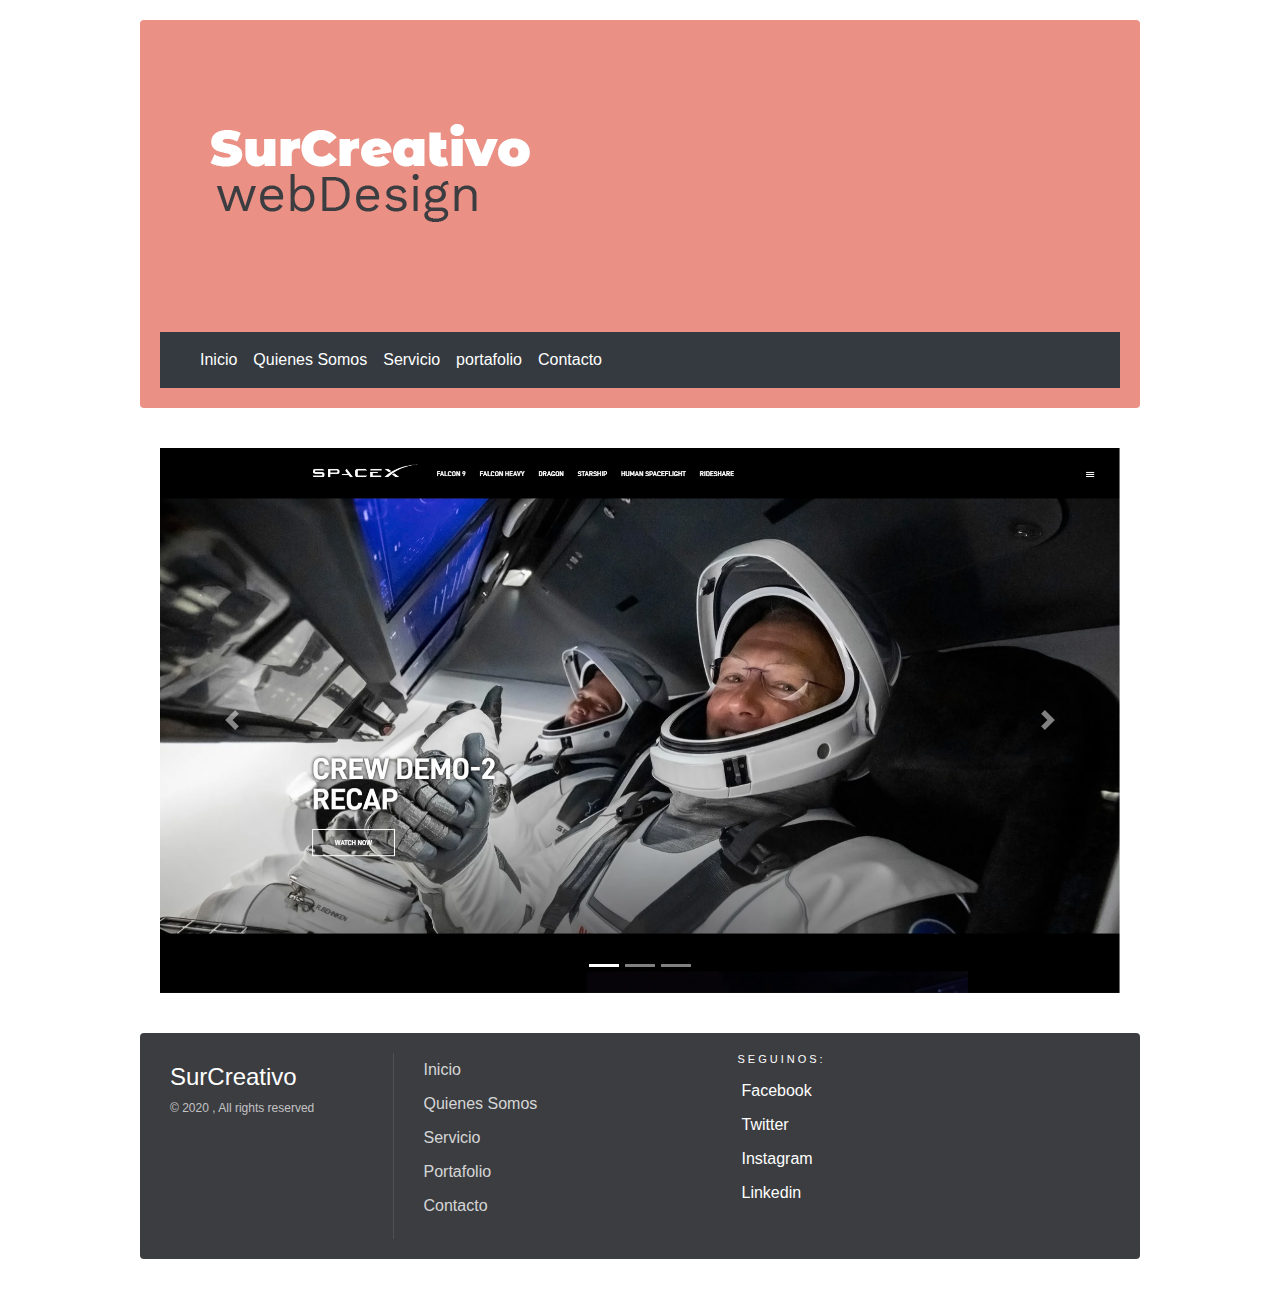
<file: portafolio.html>
<!DOCTYPE html>
<html lang="es" class="html">
  <head>
    <meta charset="UTF-8" />
    <title>SurCreativo webDesign</title>
    <!-- Latest compiled and minified CSS -->
    <link rel="stylesheet" href="https://maxcdn.bootstrapcdn.com/bootstrap/4.0.0/css/bootstrap.min.css" integrity="sha384-Gn5384xqQ1aoWXA+058RXPxPg6fy4IWvTNh0E263XmFcJlSAwiGgFAW/dAiS6JXm" crossorigin="anonymous">


    <link rel="stylesheet" href="css/estilo.css" />
    <link
      href="https://fonts.googleapis.com/css2?family=Raleway:wght@500&display=swap"
      rel="stylesheet"
    />
    <link
      href="https://fonts.googleapis.com/css2?family=Heebo&family=Poppins&family=Raleway:wght@500&display=swap"
      rel="stylesheet"
    />
    <link
      href="https://fonts.googleapis.com/css2?family=Montserrat:wght@500&display=swap"
      rel="stylesheet"
    />
    <link href="https://fonts.googleapis.com/css2?family=Bebas+Neue&display=swap" rel="stylesheet">
  </head>

  <body>
    <div class="contenedorGeneral">
    <!-- Logo y links del resto de la web-->
    <header class="header">
      <img src="logo/surcreativo.png">
       <!--Navbar-->
       <nav class="navbar navbar-expand-lg navbar-dark bg-dark">
        <a class="navbar-brand" href="#"></a>
        <button class="navbar-toggler" type="button" data-toggle="collapse" data-target="#navbarSupportedContent" aria-controls="navbarSupportedContent" aria-expanded="false" aria-label="Toggle navigation">
          <span class="navbar-toggler-icon"></span>
          

        </button>
      
        <div class="collapse navbar-collapse" id="navbarSupportedContent">
          <ul class="navbar-nav mr-auto">
            <li class="nav-item active">
              <a class="nav-link" href="index.html">Inicio <span class="sr-only">(current)</span></a>
            </li>
            <li class="nav-item active">
              <a class="nav-link" href="sobre-mi.html">Quienes Somos <span class="sr-only">(current)</span></a>
            </li>
            <li class="nav-item active">
              <a class="nav-link" href="servicio.html">Servicio <span class="sr-only">(current)</span></a>
            </li>
            <li class="nav-item active">
              <a class="nav-link" href="portafolio.html">portafolio <span class="sr-only">(current)</span></a>
            </li>
            <li class="nav-item active">
              <a class="nav-link" href="contacto.html">Contacto <span class="sr-only">(current)</span></a>
            </li>
        </div>
      </nav>
    </header>
      

    <!--todas las secciones de la web-->
    <main class="main">
      
           
      <!--Clientes/Portafolio-->
      <div id="carouselExampleIndicators" class="carousel slide" data-ride="carousel">
        <ol class="carousel-indicators">
          <li data-target="#carouselExampleIndicators" data-slide-to="0" class="active"></li>
          <li data-target="#carouselExampleIndicators" data-slide-to="1"></li>
          <li data-target="#carouselExampleIndicators" data-slide-to="2"></li>
        </ol>
        <div class="carousel-inner">
          <div class="carousel-item active">
            <img class="d-block w-100" src="portafolio/spacex.jpg" alt="First slide">
          </div>
          <div class="carousel-item">
            <img class="d-block w-100" src="portafolio/nvidia.jpg" alt="Second slide">
          </div>
          <div class="carousel-item">
            <img class="d-block w-100" src="portafolio/bonston.jpg" alt="Third slide">
          </div>
          <div class="carousel-item">
            <img class="d-block w-100" src="portafolio/ea.jpg" alt="Four slide">
          </div>
          <div class="carousel-item">
            <img class="d-block w-100" src="portafolio/intel.jpg" alt="Five slide">
          </div>
          <div class="carousel-item">
            <img class="d-block w-100" src="portafolio/amd.jpg" alt="Six slide">
          </div>
        </div>
        <a class="carousel-control-prev" href="#carouselExampleIndicators" role="button" data-slide="prev">
          <span class="carousel-control-prev-icon" aria-hidden="true"></span>
          <span class="sr-only">Previous</span>
        </a>
        <a class="carousel-control-next" href="#carouselExampleIndicators" role="button" data-slide="next">
          <span class="carousel-control-next-icon" aria-hidden="true"></span>
          <span class="sr-only">Next</span>
        </a>
      </div>
      

      

    </main>

    <!--redes sociales y copyright-->
    <footer class="footer">
      <div class="row">
        <div class="col-md-3 footer-brand animated fadeInLeft">
            <h4>SurCreativo</h4>
              <p>© 2020 , All rights reserved</p>
          </div>
        <div class="col-md-4 footer-nav animated fadeInUp">
          <div class="col-md-6">
                  <ul class="list">
                    <li><a href="index.html">Inicio</a></li>
                    <li><a href="sobre-mi.html">Quienes Somos</a></li>
                    <li><a href="servicio.html">Servicio</a></li>
                    <li><a href="portafolio.html">Portafolio</a></li>
                    <li><a href="contacto.html">Contacto</a></li>
                  </ul>
              </div>
          </div>
        <div class="col-md-2 footer-social animated fadeInDown">
            <h4>Seguinos: </h4>
            <ul>
                <li><a href="https://www.facebook.com">Facebook</a></li>
                <li><a href="https://www.twitter.com">Twitter</a></li>
                <li><a href="https://www.instagram.com">Instagram</a></li>
                <li><a href="https://www.linkedin.com">Linkedin</a></li>
              </ul>
          </div>
 
      </div>
    </footer>
    <script src="https://code.jquery.com/jquery-3.2.1.slim.min.js" integrity="sha384-KJ3o2DKtIkvYIK3UENzmM7KCkRr/rE9/Qpg6aAZGJwFDMVNA/GpGFF93hXpG5KkN" crossorigin="anonymous"></script>
    <script src="https://cdnjs.cloudflare.com/ajax/libs/popper.js/1.12.9/umd/popper.min.js" integrity="sha384-ApNbgh9B+Y1QKtv3Rn7W3mgPxhU9K/ScQsAP7hUibX39j7fakFPskvXusvfa0b4Q" crossorigin="anonymous"></script>
    <script src="https://maxcdn.bootstrapcdn.com/bootstrap/4.0.0/js/bootstrap.min.js" integrity="sha384-JZR6Spejh4U02d8jOt6vLEHfe/JQGiRRSQQxSfFWpi1MquVdAyjUar5+76PVCmYl" crossorigin="anonymous"></script>
    </div>  
  </body>
  </html>
</file>
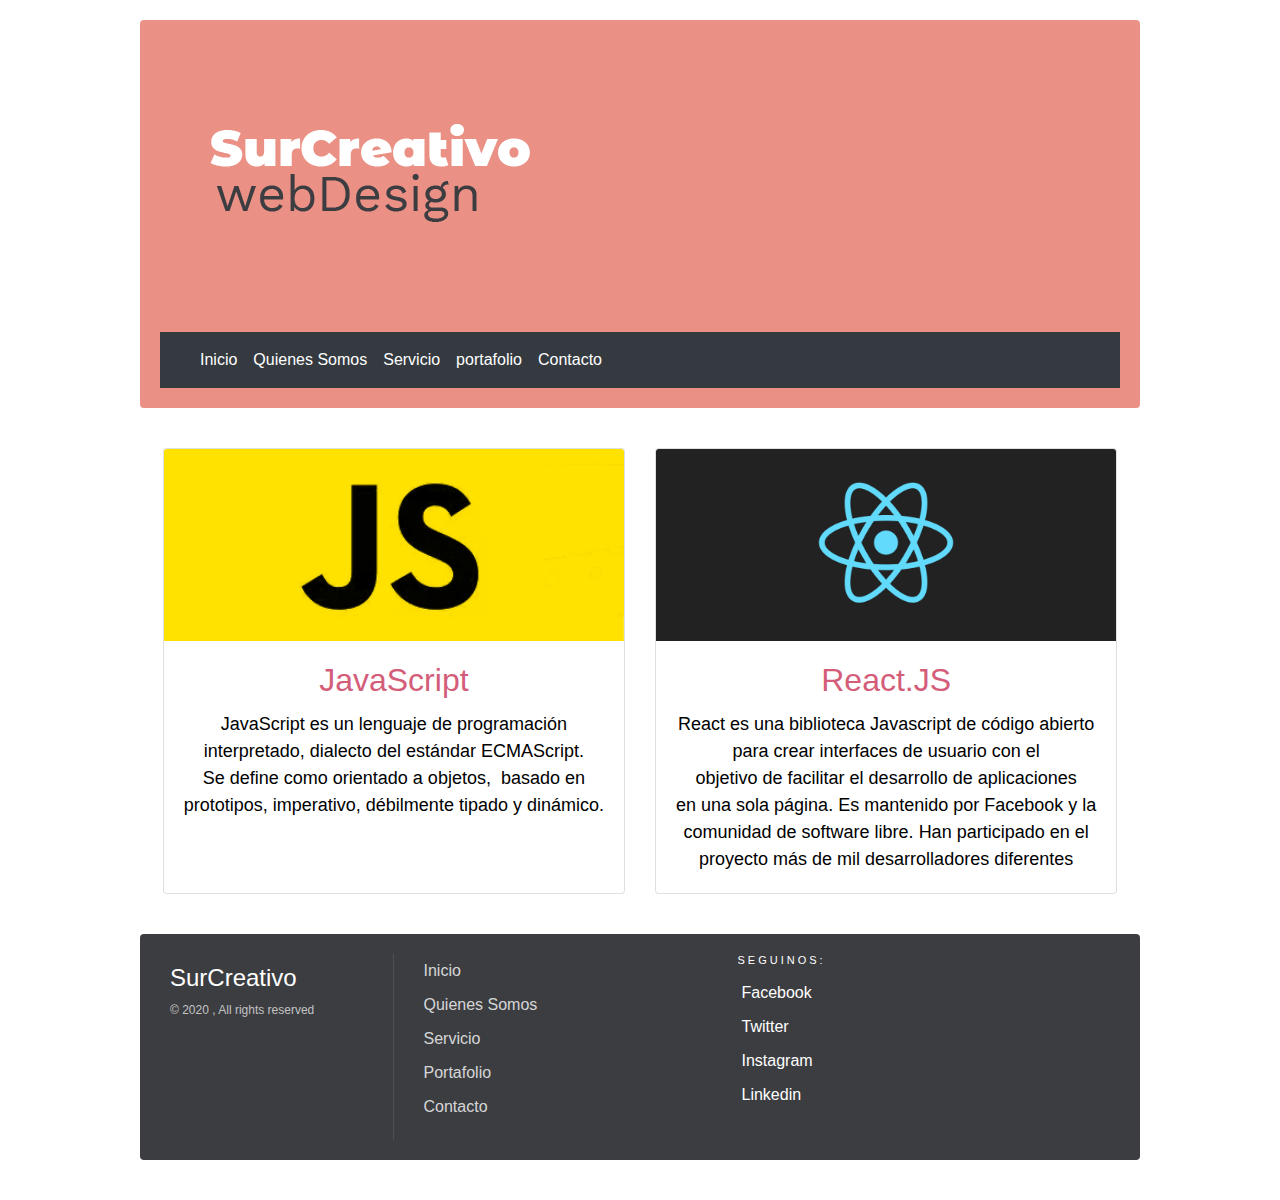
<file: servicio.html>
<!DOCTYPE html>
<html lang="es" class="html">
  <head>
    <meta charset="UTF-8" />
    <title>SurCreativo webDesign</title>
    <!-- Latest compiled and minified CSS -->
    <link rel="stylesheet" href="https://maxcdn.bootstrapcdn.com/bootstrap/4.0.0/css/bootstrap.min.css" integrity="sha384-Gn5384xqQ1aoWXA+058RXPxPg6fy4IWvTNh0E263XmFcJlSAwiGgFAW/dAiS6JXm" crossorigin="anonymous">


    <link rel="stylesheet" href="css/estilo.css" />
    <link
      href="https://fonts.googleapis.com/css2?family=Raleway:wght@500&display=swap"
      rel="stylesheet"
    />
    <link
      href="https://fonts.googleapis.com/css2?family=Heebo&family=Poppins&family=Raleway:wght@500&display=swap"
      rel="stylesheet"
    />
    <link
      href="https://fonts.googleapis.com/css2?family=Montserrat:wght@500&display=swap"
      rel="stylesheet"
    />
    <link href="https://fonts.googleapis.com/css2?family=Bebas+Neue&display=swap" rel="stylesheet">
  </head>

  <body>
    <div class="contenedorGeneral">    
    
    
      <!-- Logo y links del resto de la web-->
    <header class="header">
      <img src="logo/surcreativo.png">
             <!--Navbar-->
      <nav class="navbar navbar-expand-lg navbar-dark bg-dark">
        <a class="navbar-brand" href="#"></a>
        <button class="navbar-toggler" type="button" data-toggle="collapse" data-target="#navbarSupportedContent" aria-controls="navbarSupportedContent" aria-expanded="false" aria-label="Toggle navigation">
          <span class="navbar-toggler-icon"></span>
          

        </button>
      
        <div class="collapse navbar-collapse" id="navbarSupportedContent">
          <ul class="navbar-nav mr-auto">
            <li class="nav-item active">
              <a class="nav-link" href="index.html">Inicio <span class="sr-only">(current)</span></a>
            </li>
            <li class="nav-item active">
              <a class="nav-link" href="sobre-mi.html">Quienes Somos <span class="sr-only">(current)</span></a>
            </li>
            <li class="nav-item active">
              <a class="nav-link" href="servicio.html">Servicio <span class="sr-only">(current)</span></a>
            </li>
            <li class="nav-item active">
              <a class="nav-link" href="portafolio.html">portafolio <span class="sr-only">(current)</span></a>
            </li>
            <li class="nav-item active">
              <a class="nav-link" href="contacto.html">Contacto <span class="sr-only">(current)</span></a>
            </li>
        </div>
      </nav>
    </header>


    <!--todas las secciones de la web-->
    <main class="main">
      
      
      
      <div class="card-deck">
        <div class="card">
          <img class="card-img-top" src="servicio/js.png" alt="Card image cap">
          <div class="card-body">
            <h2 class="card-title">JavaScript</h2>
            <p class="card-text">JavaScript es un lenguaje de programación<br>
              interpretado, dialecto del estándar ECMAScript.<br>
              Se define como orientado a objetos, ​ basado en<br>
              prototipos, imperativo, débilmente tipado y dinámico.<br></p>
          </div>
        </div>
        <div class="card">
          <img class="card-img-top" src="servicio/react.png" alt="Card image cap" width="20%" height="20%">
          <div class="card-body">
            <h2 class="card-title">React.JS</h2>
            <p class="card-text">React es una biblioteca Javascript de código abierto<br>
              para crear interfaces de usuario con el<br>
              objetivo de facilitar el desarrollo de aplicaciones<br>
              en una sola página. Es mantenido por Facebook y la<br>
              comunidad de software libre. Han participado en el<br>
              proyecto más de mil desarrolladores diferentes<br></p>
          </div>
        </div>
      </div>
      
    </main>

    <!--redes sociales y copyright-->
    <footer class="footer">
      <div class="row">
        <div class="col-md-3 footer-brand animated fadeInLeft">
            <h4>SurCreativo</h4>
              <p>© 2020 , All rights reserved</p>
          </div>
        <div class="col-md-4 footer-nav animated fadeInUp">
          <div class="col-md-6">
                  <ul class="list">
                    <li><a href="index.html">Inicio</a></li>
                    <li><a href="sobre-mi.html">Quienes Somos</a></li>
                    <li><a href="servicio.html">Servicio</a></li>
                    <li><a href="portafolio.html">Portafolio</a></li>
                    <li><a href="contacto.html">Contacto</a></li>
                  </ul>
              </div>
          </div>
        <div class="col-md-2 footer-social animated fadeInDown">
            <h4>Seguinos: </h4>
            <ul>
                <li><a href="https://www.facebook.com">Facebook</a></li>
                <li><a href="https://www.twitter.com">Twitter</a></li>
                <li><a href="https://www.instagram.com">Instagram</a></li>
                <li><a href="https://www.linkedin.com">Linkedin</a></li>
              </ul>
          </div>
 
      </div>
    </footer>
    <script src="https://code.jquery.com/jquery-3.2.1.slim.min.js" integrity="sha384-KJ3o2DKtIkvYIK3UENzmM7KCkRr/rE9/Qpg6aAZGJwFDMVNA/GpGFF93hXpG5KkN" crossorigin="anonymous"></script>
    <script src="https://cdnjs.cloudflare.com/ajax/libs/popper.js/1.12.9/umd/popper.min.js" integrity="sha384-ApNbgh9B+Y1QKtv3Rn7W3mgPxhU9K/ScQsAP7hUibX39j7fakFPskvXusvfa0b4Q" crossorigin="anonymous"></script>
    <script src="https://maxcdn.bootstrapcdn.com/bootstrap/4.0.0/js/bootstrap.min.js" integrity="sha384-JZR6Spejh4U02d8jOt6vLEHfe/JQGiRRSQQxSfFWpi1MquVdAyjUar5+76PVCmYl" crossorigin="anonymous"></script>
    </div>  
  </body>
  </html>
</file>
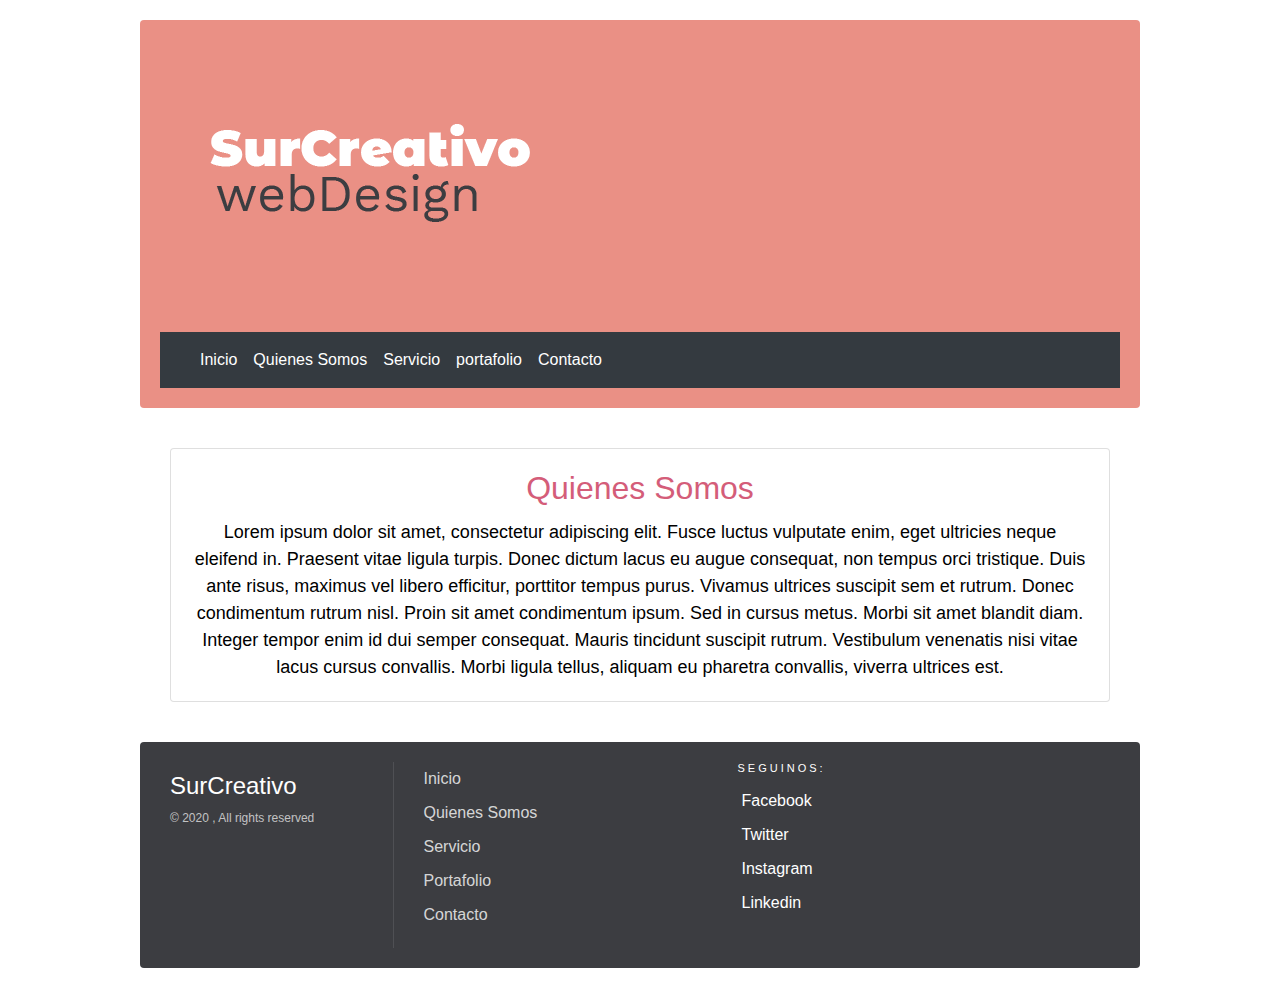
<file: sobre-mi.html>
<!DOCTYPE html>
<html lang="es" >
  <head>
    <meta charset="UTF-8" />
    <title>SurCreativo webDesign</title>
    <!-- Latest compiled and minified CSS -->
    <link rel="stylesheet" href="https://maxcdn.bootstrapcdn.com/bootstrap/4.0.0/css/bootstrap.min.css" integrity="sha384-Gn5384xqQ1aoWXA+058RXPxPg6fy4IWvTNh0E263XmFcJlSAwiGgFAW/dAiS6JXm" crossorigin="anonymous">


    <link rel="stylesheet" href="css/estilo.css" />
    <link
      href="https://fonts.googleapis.com/css2?family=Raleway:wght@500&display=swap"
      rel="stylesheet"
    />
    <link
      href="https://fonts.googleapis.com/css2?family=Heebo&family=Poppins&family=Raleway:wght@500&display=swap"
      rel="stylesheet"
    />
    <link
      href="https://fonts.googleapis.com/css2?family=Montserrat:wght@500&display=swap"
      rel="stylesheet"
    />
    <link href="https://fonts.googleapis.com/css2?family=Bebas+Neue&display=swap" rel="stylesheet">
  </head>

  <body>
    <div class="contenedorGeneral">


    <header class="header">
      <img src="logo/surcreativo.png">
      <!--Navbar-->
      <nav class="navbar navbar-expand-lg navbar-dark bg-dark">
        <a class="navbar-brand" href="#"></a>
        <button class="navbar-toggler" type="button" data-toggle="collapse" data-target="#navbarSupportedContent" aria-controls="navbarSupportedContent" aria-expanded="false" aria-label="Toggle navigation">
          <span class="navbar-toggler-icon"></span>
        </button>
      
        <div class="collapse navbar-collapse" id="navbarSupportedContent">
          <ul class="navbar-nav mr-auto">
            <li class="nav-item active">
              <a class="nav-link" href="index.html">Inicio <span class="sr-only">(current)</span></a>
            </li>
            <li class="nav-item active">
              <a class="nav-link" href="sobre-mi.html">Quienes Somos <span class="sr-only">(current)</span></a>
            </li>
            <li class="nav-item active">
              <a class="nav-link" href="servicio.html">Servicio <span class="sr-only">(current)</span></a>
            </li>
            <li class="nav-item active">
              <a class="nav-link" href="portafolio.html">portafolio <span class="sr-only">(current)</span></a>
            </li>
            <li class="nav-item active">
              <a class="nav-link" href="contacto.html">Contacto <span class="sr-only">(current)</span></a>
            </li>
        </div>
      </nav>
    </header>
       



    <!--todas las secciones de la web-->


    <main class="main" >
      <!--Info sobre mi persona-->


      
        <div class="card text-center">
          <div class="card-body">
            <h2 class="card-title">Quienes Somos</h2>
            <p class="card-text">Lorem ipsum dolor sit amet, consectetur adipiscing elit. Fusce luctus vulputate enim, eget ultricies neque eleifend in. Praesent vitae ligula turpis. Donec dictum lacus eu augue consequat, non tempus orci tristique. Duis ante risus, maximus vel libero efficitur, porttitor tempus purus. Vivamus ultrices suscipit sem et rutrum. Donec condimentum rutrum nisl. Proin sit amet condimentum ipsum. Sed in cursus metus. Morbi sit amet blandit diam. Integer tempor enim id dui semper consequat. Mauris tincidunt suscipit rutrum. Vestibulum venenatis nisi vitae lacus cursus convallis. Morbi ligula tellus, aliquam eu pharetra convallis, viverra ultrices est.</p>
          </div>
        </div>
      


    </main>



    <!--redes sociales y copyright-->
    <footer class="footer">
      <div class="row">
        <div class="col-md-3 footer-brand animated fadeInLeft">
            <h4>SurCreativo</h4>
              <p>© 2020 , All rights reserved</p>
          </div>
        <div class="col-md-4 footer-nav animated fadeInUp">
          <div class="col-md-6">
                  <ul class="list">
                    <li><a href="index.html">Inicio</a></li>
                    <li><a href="sobre-mi.html">Quienes Somos</a></li>
                    <li><a href="servicio.html">Servicio</a></li>
                    <li><a href="portafolio.html">Portafolio</a></li>
                    <li><a href="contacto.html">Contacto</a></li>
                  </ul>
              </div>
          </div>
        <div class="col-md-2 footer-social animated fadeInDown">
            <h4>Seguinos: </h4>
            <ul>
                <li><a href="https://www.facebook.com">Facebook</a></li>
                <li><a href="https://www.twitter.com">Twitter</a></li>
                <li><a href="https://www.instagram.com">Instagram</a></li>
                <li><a href="https://www.linkedin.com">Linkedin</a></li>
              </ul>
          </div>
 
      </div>
    </footer>
    <script src="https://code.jquery.com/jquery-3.2.1.slim.min.js" integrity="sha384-KJ3o2DKtIkvYIK3UENzmM7KCkRr/rE9/Qpg6aAZGJwFDMVNA/GpGFF93hXpG5KkN" crossorigin="anonymous"></script>
    <script src="https://cdnjs.cloudflare.com/ajax/libs/popper.js/1.12.9/umd/popper.min.js" integrity="sha384-ApNbgh9B+Y1QKtv3Rn7W3mgPxhU9K/ScQsAP7hUibX39j7fakFPskvXusvfa0b4Q" crossorigin="anonymous"></script>
    <script src="https://maxcdn.bootstrapcdn.com/bootstrap/4.0.0/js/bootstrap.min.js" integrity="sha384-JZR6Spejh4U02d8jOt6vLEHfe/JQGiRRSQQxSfFWpi1MquVdAyjUar5+76PVCmYl" crossorigin="anonymous"></script>
    </div>  
  </body>
  </html>
</file>
<file: css/estilo.css>
/*  -------------------------------------------------------------------------------- */
* {
  margin: 0;
  padding: 0; }

body {
  background: url("https://images.pexels.com/photos/3184460/pexels-photo-3184460.jpeg?auto=compress&cs=tinysrgb&dpr=2&h=750&w=1260") no-repeat center center fixed;
  -webkit-background-size: cover;
  -moz-background-size: cover;
  background-size: cover;
  -o-background-size: cover; }

.contenedorGeneral {
  width: 90%;
  max-width: 1000px;
  margin: 20px auto;
  display: grid;
  grid-gap: 20px;
  grid-template-columns: repeat(3, 1fr);
  grid-template-rows: repeat(4, auto);
  grid-template-areas: "header header header " "main main main" "main main main" "footer footer footer"; }
  .contenedorGeneral > .header, .contenedorGeneral > .main, .contenedorGeneral > .footer {
    background: #fff;
    padding: 20px;
    border-radius: 4px; }
  .contenedorGeneral .header {
    background: #ea9085;
    grid-area: header; }
  .contenedorGeneral .main {
    grid-area: main;
    background: white;
    text-align: center;
    display: flex;
    align-items: center;
    justify-content: center; }
  .contenedorGeneral .card-img-top {
    width: 100%;
    height: 15vw;
    object-fit: cover; }
  .contenedorGeneral h2 {
    font-family: "Monserrat", sans-serif;
    color: #d45d79; }
  .contenedorGeneral p {
    color: black;
    font-family: "Arial", sans-serif;
    font-size: large; }
  .contenedorGeneral .footer {
    grid-area: footer;
    background: #3c3d41;
    color: white; }

@media screen and (max-width: 768px) {
  .contenedorGeneral img {
    width: auto;
    height: auto; } }

/* FORMULARIO DE CONTACTO */
.contact-form {
  padding: 50px;
  margin: 30px 0; }
  .contact-form h1 {
    text-transform: uppercase;
    margin: 0 0 15px; }
  .contact-form .form-control, .contact-form .btn {
    min-height: 38px;
    border-radius: 2px; }
  .contact-form .btn-primary {
    min-width: 150px;
    background: #299be4;
    border: none; }
    .contact-form .btn-primary:hover {
      background: #1c8cd7; }
  .contact-form label {
    opacity: 0.9; }
  .contact-form textarea {
    resize: vertical; }

.hint-text {
  font-size: 15px;
  padding-bottom: 15px;
  opacity: 0.8; }

.bs-example {
  margin: 20px; }

.footer {
  background-color: #3c3d41;
  padding: 60px 40px;
  color: white;
  margin-bottom: 20px;
  border-bottom-right-radius: 6px;
  border-top-left-radius: 0px;
  border-bottom-left-radius: 6px; }
  .footer .footer-brand {
    padding: 10px 25px; }

.footer-bs .footer-nav, .footer-bs .footer-social, .footer-bs .footer-ns {
  padding: 10px 25px; }

.footer .footer-nav {
  border-color: transparent; }

.footer-bs .footer-social, .footer-bs .footer-ns {
  border-color: transparent; }

.footer .footer-brand h2 {
  margin: 0px 0px 10px; }

.footer .footer-brand p {
  font-size: 12px;
  color: rgba(255, 255, 255, 0.7); }

.footer .footer-nav ul.pages {
  list-style: none;
  padding: 0px; }
  .footer .footer-nav ul.pages li {
    padding: 5px 0px; }
  .footer .footer-nav ul.pages a {
    color: white;
    font-weight: bold;
    text-transform: uppercase; }
    .footer .footer-nav ul.pages a:hover {
      color: rgba(255, 255, 255, 0.8);
      text-decoration: none; }

.footer .footer-nav h4 {
  font-size: 11px;
  text-transform: uppercase;
  letter-spacing: 3px;
  margin-bottom: 10px; }

.footer .footer-nav ul.list {
  list-style: none;
  padding: 0px; }
  .footer .footer-nav ul.list li {
    padding: 5px 0px; }
  .footer .footer-nav ul.list a {
    color: rgba(255, 255, 255, 0.8); }
    .footer .footer-nav ul.list a:hover {
      color: rgba(255, 255, 255, 0.6);
      text-decoration: none; }

.footer .footer-social ul {
  list-style: none;
  padding: 0px; }

.footer .footer-social h4 {
  font-size: 11px;
  text-transform: uppercase;
  letter-spacing: 3px; }

.footer .footer-social li {
  padding: 5px 4px; }

.footer .footer-social a {
  color: white; }
  .footer .footer-social a:hover {
    color: rgba(255, 255, 255, 0.8);
    text-decoration: none; }

.footer .footer-ns h4 {
  font-size: 11px;
  text-transform: uppercase;
  letter-spacing: 3px;
  margin-bottom: 10px; }

.footer .footer-ns p {
  font-size: 12px;
  color: rgba(255, 255, 255, 0.7); }

@media (min-width: 768px) {
  .footer .footer-nav {
    border-left: solid 1px rgba(255, 255, 255, 0.1); }
  .footer-bs .footer-social, .footer-bs .footer-ns {
    border-left: solid 1px rgba(255, 255, 255, 0.1); } }

/* ################# CONTACTO #################*/
.btn-send {
  font-weight: 300;
  text-transform: uppercase;
  letter-spacing: 0.2em;
  width: 80%;
  margin-left: 3px; }

.help-block.with-errors {
  color: #ff5050;
  margin-top: 5px; }

.card {
  margin-left: 10px;
  margin-right: 10px; }
</file>
